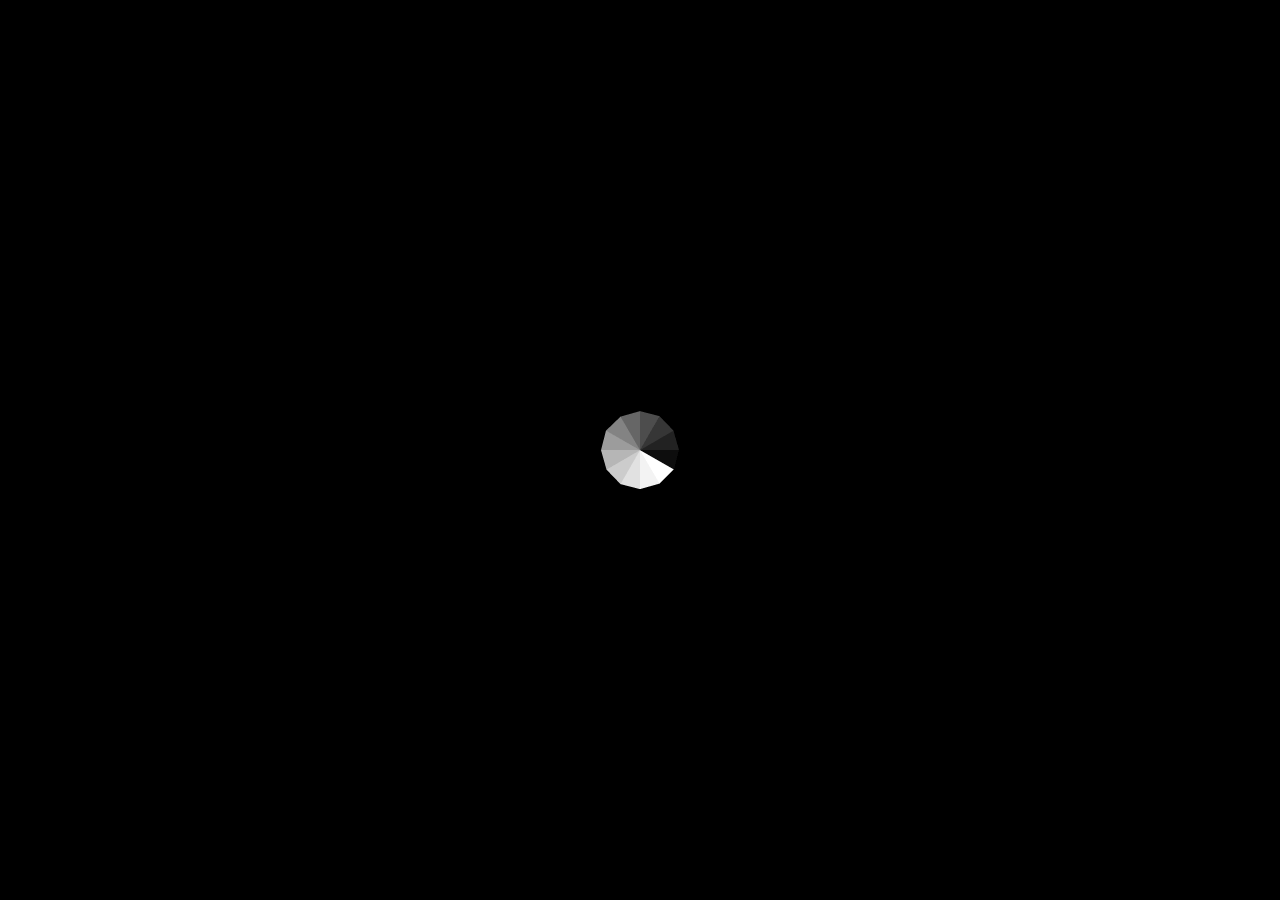
<file: site/index.html>
<!DOCTYPE HTML>
<html lang="en">
<head>
<meta charset="UTF-8">
    <meta name="viewport" content="width=device-width, initial-scale=1">
<title>Bonsai Sushi Bar</title>
    <link href='http://fonts.googleapis.com/css?family=Shojumaru' rel='stylesheet' type='text/css'>
    <link href='http://fonts.googleapis.com/css?family=Acme' rel='stylesheet' type='text/css'>
    <link href='http://fonts.googleapis.com/css?family=Devonshire' rel='stylesheet' type='text/css'>
    <link href='http://fonts.googleapis.com/css?family=Anton' rel='stylesheet' type='text/css'>
     <link rel="stylesheet" type="text/css" media="screen" href="css/tabs.css">
     
    <link href="css/style.css" rel="stylesheet">
        <link rel="icon" href="images/favicon.ico" type="image/x-icon">
	<link rel="shortcut icon" href="images/favicon.ico" type="image/x-icon">
    <script src="https://code.jquery.com/jquery-3.7.1.min.js"></script>
    <script src="js/jquery.backgroundpos.js"></script>
    <script src="js/jquery.easing.js"></script>
    <script src="js/jquery.mousewheel.js"></script>
    <script src="js/hoverSprite.js"></script>
    <script src="js/googleMap.js"></script>
    <script src="js/superfish.js"></script>
    <script src="js/switcher.js"></script>
    <script src="js/forms.js"></script>
    <script src="js/MathUtils.js"></script>
    <script src="js/scripts.js"></script>
    <script type="text/javascript" src="js/tabs.js"></script>
   
    <script type="text/javascript" src="js/jcarousellite_1.0.1.js"></script>

  
   <!--[if lt IE 8]>
        <div style=' clear: both; text-align:center; position: relative;'>
            <a href="http://windows.microsoft.com/en-US/internet-explorer/products/ie/home?ocid=ie6_countdown_bannercode">
             <img src="http://storage.ie6countdown.com/assets/100/images/banners/warning_bar_0000_us.jpg" border="0" height="42" width="820" alt="You are using an outdated browser. For a faster, safer browsing experience, upgrade for free today." />
            </a>
        </div>
 	<![endif]-->

</head>
<body>
    <div id="glob">
  
    <div class="bg_left"></div>
    <div class="bg_right"></div>
        <div class="spinner"></div>
        <div class="bg_pic"></div>
        <!-- MENU -->
                
                <nav class="menu">
               <p class="menu_drag">menu</p>
                    <ul id="menu">
                   
                        <li class="nodisp"><a href="#!/page_splash"><b></b></a></li>
                        <li><a href="#!/page_home"><b>main</b><span>main</span></a></li>
                        <li class="with_ul"><a href="#!/page_about"><b>about us</b><span>about us</span></a>
                            <ul class="submenu_1">
                                <li><a href="#!/page_more">OVERVIEW</a></li>                                
                                <li><a href="#!/page_more">team</a></li>               				    
                                <li><a href="#!/page_more">HISTORY</a></li>               				    
                                <li class="no_bg"><a href="#!/page_more">EVENTS</a></li>
               				</ul>
                        </li>
                        <li><a href="#!/page_menu"><b>Menu</b><span>Menu</span></a></li>
                        <li><a href="#!/page_delivery"><b>delivery</b><span>delivery</span></a></li>
                        <li class="no_bg"><a href="#!/page_contacts"><b>contacts</b><span>contacts</span></a></li>
                	
                    </ul>
           	    </nav>
                <!-- END MENU --> 
          
        <!-- CONTENT -->
        <section id="content">
            <!-- HEADER -->
            <header>
               
                <h1><a href="#!/page_splash" class="logo">Bonsai sushi bar</a></h1>
                
            </header>
            <!-- END HEADER -->
            <ul>          
                <li id="page_splash" class="no_bg">
                    <div class="container">
           
                           <div class="in_block alc"> 
                           
                           <div class="enter_p"><div class="enter_shad">
                           <a href="#!/page_home" class="enter">
                           <img alt="" src="images/enter_e.png">
                           <h2>enter site</h2>
                           </a>
                           </div></div>
                          
                           </div>
                           
                       
                    </div>
                </li>
                <li id="page_home">
                    <div class="container">
           <button class="prev"></button>
          <button class="next"></button>
                        <div class="page_plane">
                        

          <div class="page_inc"> 
            <div class="carousel">
              <ul>
                <li>
                <div class="w3">
                <a href="#"><img src="images/p2_pic1.jpg" alt=""></a>
               <h3>laserven</h3>
                <p class="p2">aplicabo nerafaesyus svitae ertyasnemo lasec vaserat niptai ades goe badrays.</p>
                <div class="alc"><a href="#" class="a1">$9.99</a></div>
                </div>
                </li>
                
                <li>
                <div class="w3">
                <a href="#"><img src="images/p2_pic2.jpg" alt=""></a>
               <h3>nertya  kertyade</h3>
                <p class="p2">aplicabo nerafaesyus svitae ertyasnemo lasec vaserat niptai ades goe badrays.</p>
                <div class="alc"><a href="#" class="a1">$9.99</a></div>
                </div>
                </li>
                
                <li>
                <div class="w3">
                <a href="#"><img src="images/p2_pic3.jpg" alt=""></a>
               <h3>selertays</h3>
                <p class="p2">aplicabo nerafaesyus svitae ertyasnemo lasec vaserat niptai ades goe badrays.</p>
                <div class="alc"><a href="#" class="a1">$9.99</a></div>
                </div>
                </li>
                
                <li>
                <div class="w3">
                <a href="#"><img src="images/p2_pic1.jpg" alt=""></a>
               <h3>laserven</h3>
                <p class="p2">aplicabo nerafaesyus svitae ertyasnemo lasec vaserat niptai ades goe badrays.</p>
                <div class="alc"><a href="#" class="a1">$9.99</a></div>
                </div>
                </li>
                
                <li>
                <div class="w3">
                <a href="#"><img src="images/p2_pic2.jpg" alt=""></a>
               <h3>nertya  kertyade</h3>
                <p class="p2">aplicabo nerafaesyus svitae ertyasnemo lasec vaserat niptai ades goe badrays.</p>
                <div class="alc"><a href="#" class="a1">$9.99</a></div>
                </div>
                </li>
                
                <li>
                <div class="w3">
                <a href="#"><img src="images/p2_pic3.jpg" alt=""></a>
               <h3>selertays</h3>
                <p class="p2">aplicabo nerafaesyus svitae ertyasnemo lasec vaserat niptai ades goe badrays.</p>
                <div class="alc"><a href="#" class="a1">$9.99</a></div>
                </div>
                </li>

              </ul>
              
            </div> 
                     </div>    
                        
                        </div>
                    </div>
                </li>
                <li id="page_about">
                    <div class="container">
                    <div class="page_plane">
                        

          <div class="page_inc"> 
         <div class="wrapper"> 
         <div class="col1 fleft bord1">
<div class="mar2">          
<h4 class="pad3">About Our Restaurant</h4>
          <img alt="" class="img-indent" src="images/p3_pic1.png">
          <div class="extra-wrap">
          <p class="p3 pad2">Nemo enim ipsam voluptatem quia voluptas sit aspernatur aut odit aut </p>
          <p class="pad2">fugit, sed quia consequuntur magni dolores eos qui ratione voluptatem sequi nesciunt. Neque porro quisquam est, qui dolorem ipsum quia dolor sit amet, consectetur, adipisci velit, sed quia non numquam eius modi tempora incidunt ut labore et dolore magnam aliquam quaerat voluptatem. Ut enim ad minima veniam, quis nostrum exercitationem ullam corporis suscipit laboriosam, nisi ut aliquid ex ea commodi consequatur. </p>
          <a  href="#" class="p3">Our chef, Dave Ramsey</a>
          </div>
          </div>
          </div>
          
          <div class="col2 fleft">
<div class="mar2">          
<h4 class="pad3">testimonials</h4>
          <div class="plane1">
           <div class="bl1">
           <img alt="" class="img-indent1" src="images/p3_pic2.png">
          <div class="extra-wrap">
          <p>voluptatem sequi nesciunt. Neque porro quisquam est, qui dolorem ipsum quia dolor sit amet, consectetur, adipisci velit, sed quia non numquam eius modi tempora. incidunt ut labore et dolore. magnam aliquam quaerat</p></div>
          </div>
          </div>
          <span class="plane1_con"></span>
          <div class="alr pad1">
          <a  href="#" class="p3">Bradley Grosh</a>
          <a href="#" class="a2">www.demolink.org</a>
          </div>
          </div>
          </div>
          </div>
             
                     </div>    
                        
                        </div>
                    </div>
                </li>
                <li id="page_menu">
                    <div class="container">
                    <div class="page_plane">
                    <div class="page_inc1"> 
                    
                    <div class="tabs">
 	        <ul class="nav">
	              <li class="selected"><a href="#tab-1">Seafood Festival</a></li>
	              <li><a href="#tab-2">Brunch</a></li>
                  <li><a href="#tab-3">Appetizers</a></li>
<li><a href="#tab-4">Garden Fresh Salads</a></li>
<li><a href="#tab-5">Lunch Combos</a></li>
<li><a href="#tab-6">Premium Seafood</a></li>
<li><a href="#tab-7">Steaks & Chicken</a></li>
<li><a href="#tab-8">Pasta Classics</a></li>
<li><a href="#tab-9">Ribs & Platters</a></li>
<li><a href="#tab-10">Signature Sides</a></li>
	         </ul>
 <div class="tabs_cont">

<div id="tab-1"  class="tab-content">
<h4 class="mar4">Seafood Festival</h4>

<div class="b1 extra-wrap ">
<img alt="" src="images/p4_pic1.jpg" class="img-indent mar6">
<div class="extra-wrap w5 img-indent">
<p class="p3 pad3 mar3">Donec eget tellus non erat</p>
<p class="">fugit, sed quia consequuntur magni dolores eos qui ratione voluptatem sequi nesciunt. Neque porro quisquam est, qui dolorem ipsum quia dolor sit amet.</p>
</div>
<div class="mar_tab extra-wrap rel"><a href="#" class="a1">$9.99</a></div></div>

<div class="extra-wrap">
<img alt="" src="images/p4_pic2.jpg" class="img-indent mar6">
<div class="extra-wrap w5 img-indent">
<p class="p3 pad3 mar3">Donec eget tellus non erat</p>
<p class="">fugit, sed quia consequuntur magni dolores eos qui ratione voluptatem sequi nesciunt. Neque porro quisquam est, qui dolorem ipsum quia dolor sit amet.</p>
</div>
<div class="mar_tab extra-wrap rel"><a href="#" class="a1">$9.99</a>
</div>
</div>
</div> 
 
<div id="tab-2"  class="tab-content">
<h4 class="mar4">brunch</h4>

<div class="b1 extra-wrap ">
<img alt="" src="images/p4_pic2.jpg" class="img-indent mar6">
<div class="extra-wrap w5 img-indent">
<p class="p3 pad3 mar3">Donec eget tellus non erat</p>
<p class="">fugit, sed quia consequuntur magni dolores eos qui ratione voluptatem sequi nesciunt. Neque porro quisquam est, qui dolorem ipsum quia dolor sit amet.</p>
</div>
<div class="mar_tab extra-wrap rel"><a href="#" class="a1">$9.99</a></div></div>

<div class="extra-wrap">
<img alt="" src="images/p4_pic1.jpg" class="img-indent mar6">
<div class="extra-wrap w5 img-indent">
<p class="p3 pad3 mar3">Donec eget tellus non erat</p>
<p class="">fugit, sed quia consequuntur magni dolores eos qui ratione voluptatem sequi nesciunt. Neque porro quisquam est, qui dolorem ipsum quia dolor sit amet.</p>
</div>
<div class="mar_tab extra-wrap rel"><a href="#" class="a1">$9.99</a>
</div>
</div>
</div>

<div id="tab-3"  class="tab-content">
<h4 class="mar4">Appetizers</h4>

<div class="b1 extra-wrap ">
<img alt="" src="images/p4_pic1.jpg" class="img-indent mar6">
<div class="extra-wrap w5 img-indent">
<p class="p3 pad3 mar3">Donec eget tellus non erat</p>
<p class="">fugit, sed quia consequuntur magni dolores eos qui ratione voluptatem sequi nesciunt. Neque porro quisquam est, qui dolorem ipsum quia dolor sit amet.</p>
</div>
<div class="mar_tab extra-wrap rel"><a href="#" class="a1">$9.99</a></div></div>

<div class="extra-wrap">
<img alt="" src="images/p4_pic2.jpg" class="img-indent mar6">
<div class="extra-wrap w5 img-indent">
<p class="p3 pad3 mar3">Donec eget tellus non erat</p>
<p class="">fugit, sed quia consequuntur magni dolores eos qui ratione voluptatem sequi nesciunt. Neque porro quisquam est, qui dolorem ipsum quia dolor sit amet.</p>
</div>
<div class="mar_tab extra-wrap rel"><a href="#" class="a1">$9.99</a>
</div>
</div>
</div>

<div id="tab-4"  class="tab-content">
<h4 class="mar4">Garden Fresh Salads</h4>

<div class="b1 extra-wrap ">
<img alt="" src="images/p4_pic2.jpg" class="img-indent mar6">
<div class="extra-wrap w5 img-indent">
<p class="p3 pad3 mar3">Donec eget tellus non erat</p>
<p class="">fugit, sed quia consequuntur magni dolores eos qui ratione voluptatem sequi nesciunt. Neque porro quisquam est, qui dolorem ipsum quia dolor sit amet.</p>
</div>
<div class="mar_tab extra-wrap rel"><a href="#" class="a1">$9.99</a></div></div>

<div class="extra-wrap">
<img alt="" src="images/p4_pic1.jpg" class="img-indent mar6">
<div class="extra-wrap w5 img-indent">
<p class="p3 pad3 mar3">Donec eget tellus non erat</p>
<p class="">fugit, sed quia consequuntur magni dolores eos qui ratione voluptatem sequi nesciunt. Neque porro quisquam est, qui dolorem ipsum quia dolor sit amet.</p>
</div>
<div class="mar_tab extra-wrap rel"><a href="#" class="a1">$9.99</a>
</div>
</div>
</div>

<div id="tab-5"  class="tab-content">
<h4 class="mar4">Lunch Combos</h4>

<div class="b1 extra-wrap ">
<img alt="" src="images/p4_pic1.jpg" class="img-indent mar6">
<div class="extra-wrap w5 img-indent">
<p class="p3 pad3 mar3">Donec eget tellus non erat</p>
<p class="">fugit, sed quia consequuntur magni dolores eos qui ratione voluptatem sequi nesciunt. Neque porro quisquam est, qui dolorem ipsum quia dolor sit amet.</p>
</div>
<div class="mar_tab extra-wrap rel"><a href="#" class="a1">$9.99</a></div></div>

<div class="extra-wrap">
<img alt="" src="images/p4_pic2.jpg" class="img-indent mar6">
<div class="extra-wrap w5 img-indent">
<p class="p3 pad3 mar3">Donec eget tellus non erat</p>
<p class="">fugit, sed quia consequuntur magni dolores eos qui ratione voluptatem sequi nesciunt. Neque porro quisquam est, qui dolorem ipsum quia dolor sit amet.</p>
</div>
<div class="mar_tab extra-wrap rel"><a href="#" class="a1">$9.99</a>
</div>
</div>
</div>

<div id="tab-6"  class="tab-content">
<h4 class="mar4">Premium Seafood</h4>

<div class="b1 extra-wrap ">
<img alt="" src="images/p4_pic2.jpg" class="img-indent mar6">
<div class="extra-wrap w5 img-indent">
<p class="p3 pad3 mar3">Donec eget tellus non erat</p>
<p class="">fugit, sed quia consequuntur magni dolores eos qui ratione voluptatem sequi nesciunt. Neque porro quisquam est, qui dolorem ipsum quia dolor sit amet.</p>
</div>
<div class="mar_tab extra-wrap rel"><a href="#" class="a1">$9.99</a></div></div>

<div class="extra-wrap">
<img alt="" src="images/p4_pic1.jpg" class="img-indent mar6">
<div class="extra-wrap w5 img-indent">
<p class="p3 pad3 mar3">Donec eget tellus non erat</p>
<p class="">fugit, sed quia consequuntur magni dolores eos qui ratione voluptatem sequi nesciunt. Neque porro quisquam est, qui dolorem ipsum quia dolor sit amet.</p>
</div>
<div class="mar_tab extra-wrap rel"><a href="#" class="a1">$9.99</a>
</div>
</div>
</div>
    
    <div id="tab-7"  class="tab-content">
<h4 class="mar4">Steaks & Chicken</h4>

<div class="b1 extra-wrap ">
<img alt="" src="images/p4_pic1.jpg" class="img-indent mar6">
<div class="extra-wrap w5 img-indent">
<p class="p3 pad3 mar3">Donec eget tellus non erat</p>
<p class="">fugit, sed quia consequuntur magni dolores eos qui ratione voluptatem sequi nesciunt. Neque porro quisquam est, qui dolorem ipsum quia dolor sit amet.</p>
</div>
<div class="mar_tab extra-wrap rel"><a href="#" class="a1">$9.99</a></div></div>

<div class="extra-wrap">
<img alt="" src="images/p4_pic2.jpg" class="img-indent mar6">
<div class="extra-wrap w5 img-indent">
<p class="p3 pad3 mar3">Donec eget tellus non erat</p>
<p class="">fugit, sed quia consequuntur magni dolores eos qui ratione voluptatem sequi nesciunt. Neque porro quisquam est, qui dolorem ipsum quia dolor sit amet.</p>
</div>
<div class="mar_tab extra-wrap rel"><a href="#" class="a1">$9.99</a>
</div>
</div>
</div>

<div id="tab-8"  class="tab-content">
<h4 class="mar4">Pasta Classics</h4>

<div class="b1 extra-wrap ">
<img alt="" src="images/p4_pic1.jpg" class="img-indent mar6">
<div class="extra-wrap w5 img-indent">
<p class="p3 pad3 mar3">Donec eget tellus non erat</p>
<p class="">fugit, sed quia consequuntur magni dolores eos qui ratione voluptatem sequi nesciunt. Neque porro quisquam est, qui dolorem ipsum quia dolor sit amet.</p>
</div>
<div class="mar_tab extra-wrap rel"><a href="#" class="a1">$9.99</a></div></div>

<div class="extra-wrap">
<img alt="" src="images/p4_pic2.jpg" class="img-indent mar6">
<div class="extra-wrap w5 img-indent">
<p class="p3 pad3 mar3">Donec eget tellus non erat</p>
<p class="">fugit, sed quia consequuntur magni dolores eos qui ratione voluptatem sequi nesciunt. Neque porro quisquam est, qui dolorem ipsum quia dolor sit amet.</p>
</div>
<div class="mar_tab extra-wrap rel"><a href="#" class="a1">$9.99</a>
</div>
</div>
</div>

<div id="tab-9"  class="tab-content">
<h4 class="mar4">Ribs & Platters</h4>

<div class="b1 extra-wrap ">
<img alt="" src="images/p4_pic1.jpg" class="img-indent mar6">
<div class="extra-wrap w5 img-indent">
<p class="p3 pad3 mar3">Donec eget tellus non erat</p>
<p class="">fugit, sed quia consequuntur magni dolores eos qui ratione voluptatem sequi nesciunt. Neque porro quisquam est, qui dolorem ipsum quia dolor sit amet.</p>
</div>
<div class="mar_tab extra-wrap rel"><a href="#" class="a1">$9.99</a></div></div>

<div class="extra-wrap">
<img alt="" src="images/p4_pic2.jpg" class="img-indent mar6">
<div class="extra-wrap w5 img-indent">
<p class="p3 pad3 mar3">Donec eget tellus non erat</p>
<p class="">fugit, sed quia consequuntur magni dolores eos qui ratione voluptatem sequi nesciunt. Neque porro quisquam est, qui dolorem ipsum quia dolor sit amet.</p>
</div>
<div class="mar_tab extra-wrap rel"><a href="#" class="a1">$9.99</a>
</div>
</div>
</div>

<div id="tab-10"  class="tab-content">
<h4 class="mar4">Signature Sides</h4>

<div class="b1 extra-wrap ">
<img alt="" src="images/p4_pic1.jpg" class="img-indent mar6">
<div class="extra-wrap w5 img-indent">
<p class="p3 pad3 mar3">Donec eget tellus non erat</p>
<p class="">fugit, sed quia consequuntur magni dolores eos qui ratione voluptatem sequi nesciunt. Neque porro quisquam est, qui dolorem ipsum quia dolor sit amet.</p>
</div>
<div class="mar_tab extra-wrap rel"><a href="#" class="a1">$9.99</a></div></div>

<div class="extra-wrap">
<img alt="" src="images/p4_pic2.jpg" class="img-indent mar6">
<div class="extra-wrap w5 img-indent">
<p class="p3 pad3 mar3">Donec eget tellus non erat</p>
<p class="">fugit, sed quia consequuntur magni dolores eos qui ratione voluptatem sequi nesciunt. Neque porro quisquam est, qui dolorem ipsum quia dolor sit amet.</p>
</div>
<div class="mar_tab extra-wrap rel"><a href="#" class="a1">$9.99</a>
</div>
</div>
</div>            
                
                
	        </div>
         </div>
             
                     </div>    
                        
                        </div>
                    </div>
                </li>
                <li id="page_delivery">
                <div class="container"><div class="page_plane">
                 <div class="page_inc1"> 
                    <div class="ind">
                     <div class="col6">
                    <h4 class="pad3">delivery</h4>
                   <img alt="" class="img-indent" src="images/p5_pic1.png">
                   <div class="extra-wrap"> <p class="extra-wrap">fugit, sed quia consequuntur magni dolores eos qui ratione voluptatem sequi nesciunt. Neque porro quisquam est, qui dolorem ipsum quia dolor sit amet, consectetur, adipisci velit, sed quia non numquam eius modi tempora incidunt ut labore et dolore magnam.<br><br>quis nostrum exercitationem ullam corporis suscipit laboriosam, nisi ut aliquid ex ea commodi consequatur. Quis autem vel eum iure reprehenderit qui in ea  call<span class="p3"> +1 800 559 6580</span>  voluptate velit esse quam nihil molestiae consequatur, vel illum qui dolorem eum fugiat quo voluptas nulla pariatur. Nulla facilisi. Aenean nec erosstiulum ante ipsum primis in faucibus orci luctus et ultrices posuere.</p>
<a href="#!/page_more" class="a3">click here</a>
</div>
</div>
                    <div class="cont_plane2">
                    <div class="ind3">
                   <h4 class="pad3">Our Hours:</h4>
                   <p class="p5">Lunch</p>
<p class="p4">Tues - Sat 11:45 am - 2:30 pm</p>
<p class="p5">Brunch</p>
<p class="p4">Sunday 10:30 am - 2 pm</p>
<p class="p5">Cafe Dinner
<p class="p4">Sun - Fri 5:30 pm - 9:00 pm</p>
<p class="p5">Prix Fixe Dinner</p>
<p class="p4">Saturday 5:30 pm - 9:00 pm</p>
<p class="p5">Greens to Go</p>
<p class="p4">Mon - Thurs 8:30 am -  varies seasonally
Fri - Sat 8:30 am - varies seasonally</p> 
                   
                   </div>
                    </div>
                    </div>
                    </div>
                    </div></div>
                </li>
                <li id="page_contacts">
                <div class="container">
                    <div class="page_plane">
                        

          <div class="page_inc"> 
          
         <div class="col1 fleft bord1">
<div class="mar8">          
<h4 class="pad3">Primary Contacts</h4>
          <figure class="google_map"></figure>
          <div class="extra-wrap">
          
           <div class="address">          <p class="p3 w6">9863 - 9867 Mill Road, 
Cambridge, MG09 99HT.</p>
        								Freephone: <span class="fright">+1 800 559 6580</span><br>
        								Telephone: <span class="fright">+1 800 603 6035</span><br>
        								FAX: <span class="fright">+1 800 889 9898</span><br>
        								E-mail: <a href="mailto:" class="mailTo">mail@demolink.org</a> <br>
                                        Skype: <a href="#"  class="mailTo">@skypename</a> <br>
        							</div>

         
          </div>
          </div>
          </div>
          
          <div class="col2 fleft">
<div class="mar2">          
<h4 class="pad3">feedback</h4>
          <form id="form1">
                                          <div class="success"><p class="p6"> Contact form submitted! We will be in touch soon.</p>
                                          </div>
                                          <fieldset>
                                        		<label class="name">
                                        		  <input type="text" value="Your Name:">
                                        		  <span class="error">*This is not a valid name.</span> <span class="empty">*This field is required.</span> </label>
                                        		<label class="email">
                                        		  <input type="email" value="E-mail:">
                                        		  <span class="error">*This is not a valid email address.</span> <span class="empty">*This field is required.</span> </label><br>
                                        		<label class="Message:">
                                        		  <textarea>MESSAGE:</textarea>
                                        		  <span class="error">*The message is too short.</span> <span class="empty">*This field is required.</span> </label>
                                        	<br class="clear">
                                            
                                        	<div class="btns"><a href="#" class="a3" data-type="reset">reset</a><a href="#" class="a3" data-type="submit">submit</a></div>
                                          </fieldset>
                                        </form>
          
          
          </div>
          </div>
          <div class="clear"></div>
             
                     </div>    
                        
                        </div>
                    </div>
   
                    
                </li>
                <li id="page_privacy">
                    <div class="container">
                    <div class="page_plane">
                        

          <div class="page_inc"> 
         <div class="wrapper"> 
         
<div class="mar8">          
<h4 class="pad3">Privacy Policy</h4>
<p class="p3">Nemo enim ipsam voluptatem quia voluptas sit aspernatur aut odit aut fugit</p>

   <p class="">Quis autem vel eum iure reprehenderit qui in ea voluptate velit esse quam nihil molestiae consequatur, vel illum qui dolorem eum fugiat quo voluptas nulla pariatur. Nulla facilisi. Aenean nec erosstibulum ante ipsum primis in faucibus orci luctus et ultrices posuere cubilia pendisse sollicitudin velit sed leo. Ut pharetra augue nec augue. Nam elit magna, hendrerit sit amet, tincidunt ac, viverra sed, nulla. Donec porta diam eu massa. Quisque diam lorem, interdum vitae, dapibus ac, scelerisque vitae, pede. Donec eget tellus non erat lacinia fermentum. </p>
       
          
          <p class="p3">Fusce euismod consequat ante Lorem ipsum dolor sit amet, consectetuer</p>

   <p class="">adipiscing elit. Pellentesque sed dolor. Aliquam congue fermentum nisl. Mauris accumsan nulla vel diam. Sed in lacus ut enim adipiscing aliquet. Nulla venenatis. In pede mi, aliquet sit amet, euismod in, auctor ut, ligula. Aliquam dapibus tincidunt metus. Praesent justo dolor, lobortis quis, lobortis dignissim, pulvinar ac, lorem. Vestibulum sed ante. Donec sagittis euismod purus. Sed ut perspiciatis unde omnis iste natus error sit voluptatem accusantium doloremque laudantium, totam rem aperiam, eaque ipsa quae ab illo inventore veritatis et.</p>
      <p class=""> E-mail: <a href="mailto:" class="mailTo">mail@demolink.org</a></p>
          </div>
          
          
          
          </div>
             
                     </div>    
                        
                        </div>
                    </div>
                </li>
                <li id="page_more">
                    <div class="container">
                    <div class="page_plane">
                        

          <div class="page_inc"> 
         <div class="wrapper"> 
         
<div class="mar8">          
<h4 class="pad3">Lorem Ipsum</h4>
<p class="p3">Nemo enim ipsam voluptatem quia voluptas sit aspernatur aut odit aut fugit</p>

   <p class="">Quis autem vel eum iure reprehenderit qui in ea voluptate velit esse quam nihil molestiae consequatur, vel illum qui dolorem eum fugiat quo voluptas nulla pariatur. Nulla facilisi. Aenean nec erosstibulum ante ipsum primis in faucibus orci luctus et ultrices posuere cubilia pendisse sollicitudin velit sed leo. Ut pharetra augue nec augue. Nam elit magna, hendrerit sit amet, tincidunt ac, viverra sed, nulla. Donec porta diam eu massa. Quisque diam lorem, interdum vitae, dapibus ac, scelerisque vitae, pede. Donec eget tellus non erat lacinia fermentum. </p>
       
          
          <p class="p3">Fusce euismod consequat ante Lorem ipsum dolor sit amet, consectetuer</p>

   <p class="">adipiscing elit. Pellentesque sed dolor. Aliquam congue fermentum nisl. Mauris accumsan nulla vel diam. Sed in lacus ut enim adipiscing aliquet. Nulla venenatis. In pede mi, aliquet sit amet, euismod in, auctor ut, ligula. Aliquam dapibus tincidunt metus. Praesent justo dolor, lobortis quis, lobortis dignissim, pulvinar ac, lorem. Vestibulum sed ante. Donec sagittis euismod purus. Sed ut perspiciatis unde omnis iste natus error sit voluptatem accusantium doloremque laudantium, totam rem aperiam, eaque ipsa quae ab illo inventore veritatis et.</p>
     
          </div>
          
          
          
          </div>
             
                     </div>    
                        
                        </div>
                    </div>
                </li>
                
            </ul>
            <!-- FOOTER -->
            <footer>
             <p class="p1">BONSAI &copy; 2012 <a href="#!/page_privacy"> &bull; Privacy Policy &bull; </a></p>
                <ul>
                    <li><a href="#"><img src="images/soc_icon1.png" alt></a></li>
                    <li><a href="#"><img src="images/soc_icon2.png" alt></a></li>

                </ul>
                
                <!-- {%FOOTER_LINK} -->
                       
            </footer>
            <!-- END FOOTER -->
        </section>
        <!-- END CONTENT -->
    </div>
    <!-- coded by cactus-->
</body>
</html>
</file>
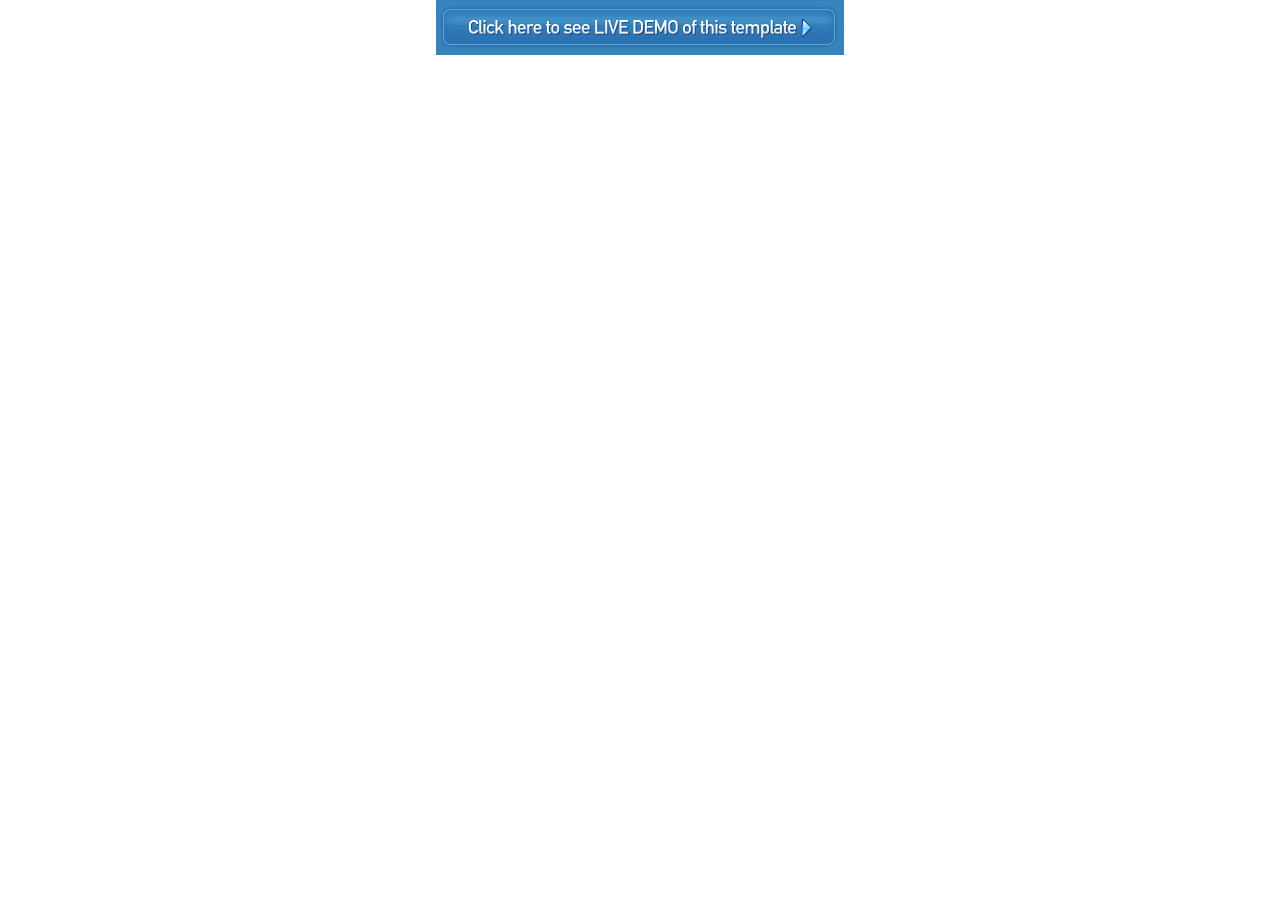
<file: screenshots/40511-wt.html>
<body style="margin:0;padding:0;"><table border=0  cellpadding="0" cellspacing="0" align="center">
<tr><td><a href="http://livedemo00.template-help.com/wt_40511/index.html" target="_blank"><img src="40511-banner.jpg" border=0></a></td></tr>
</table></body>
</file>
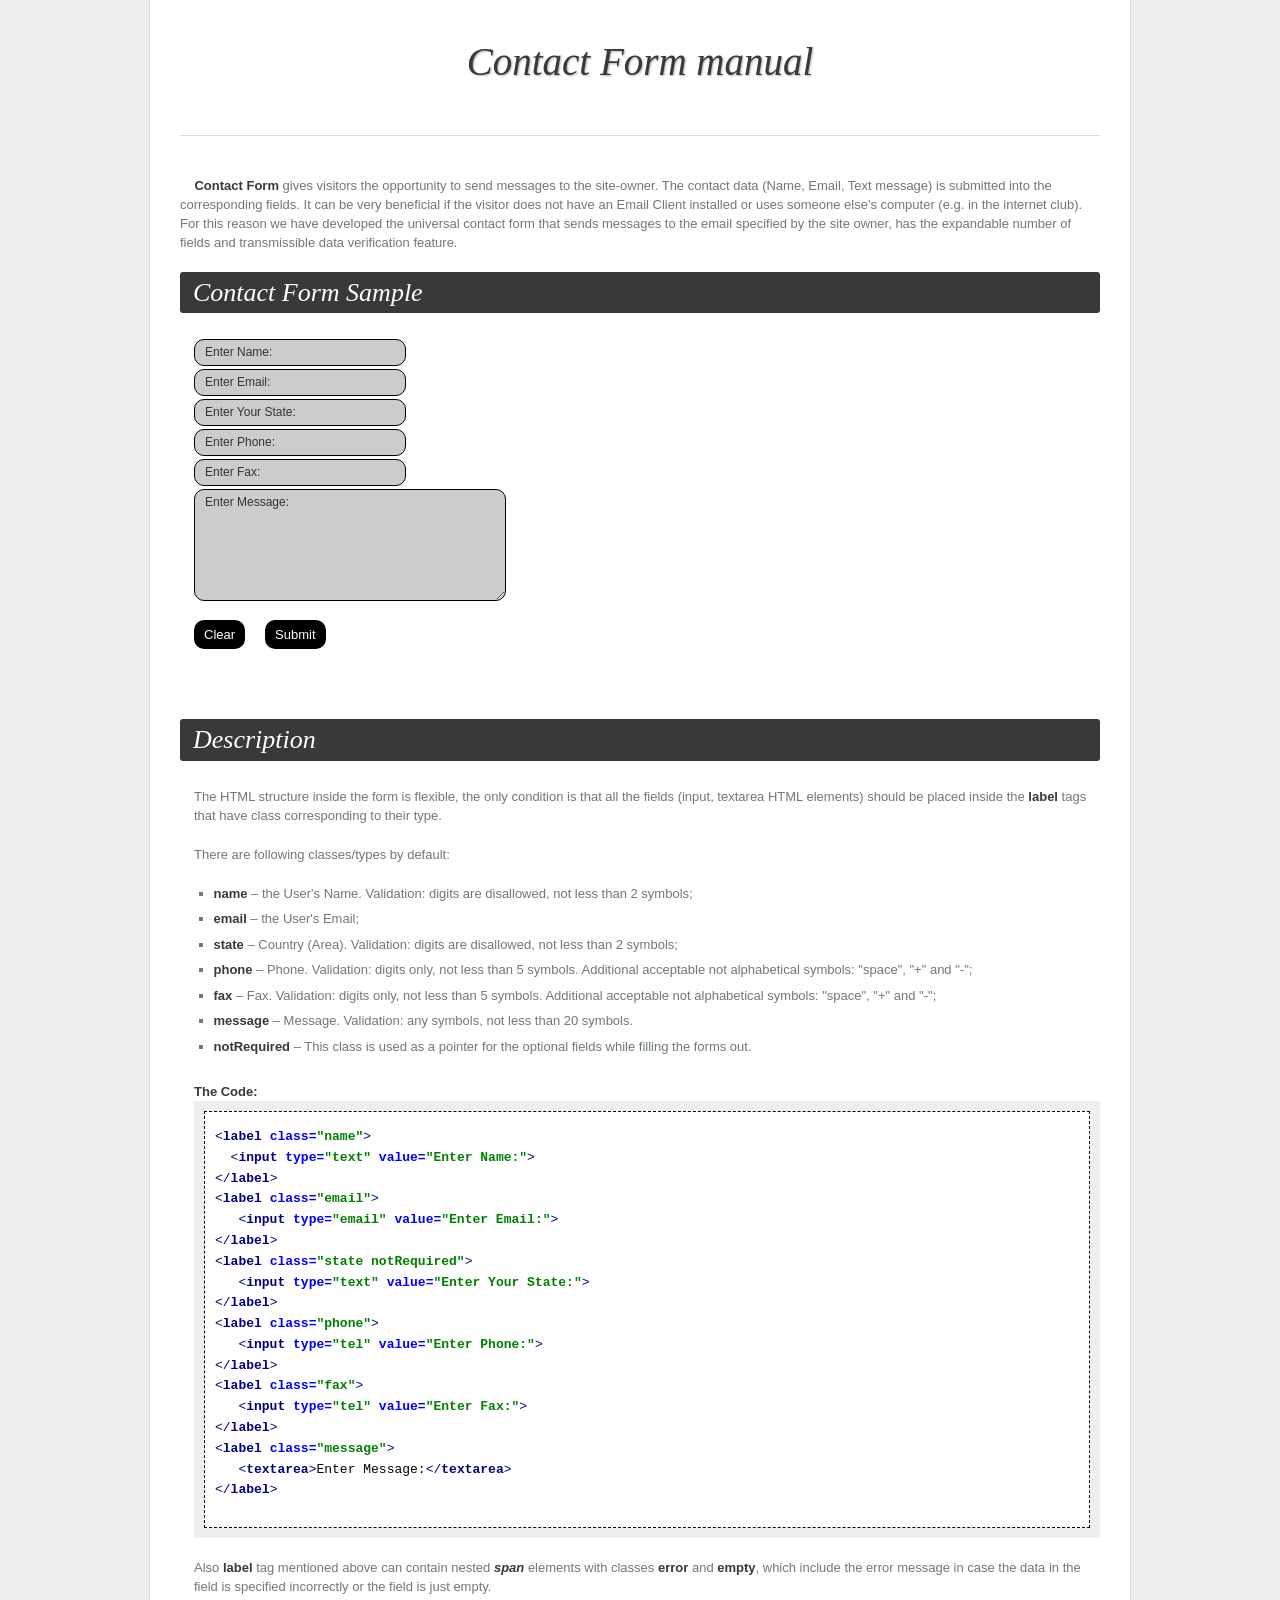
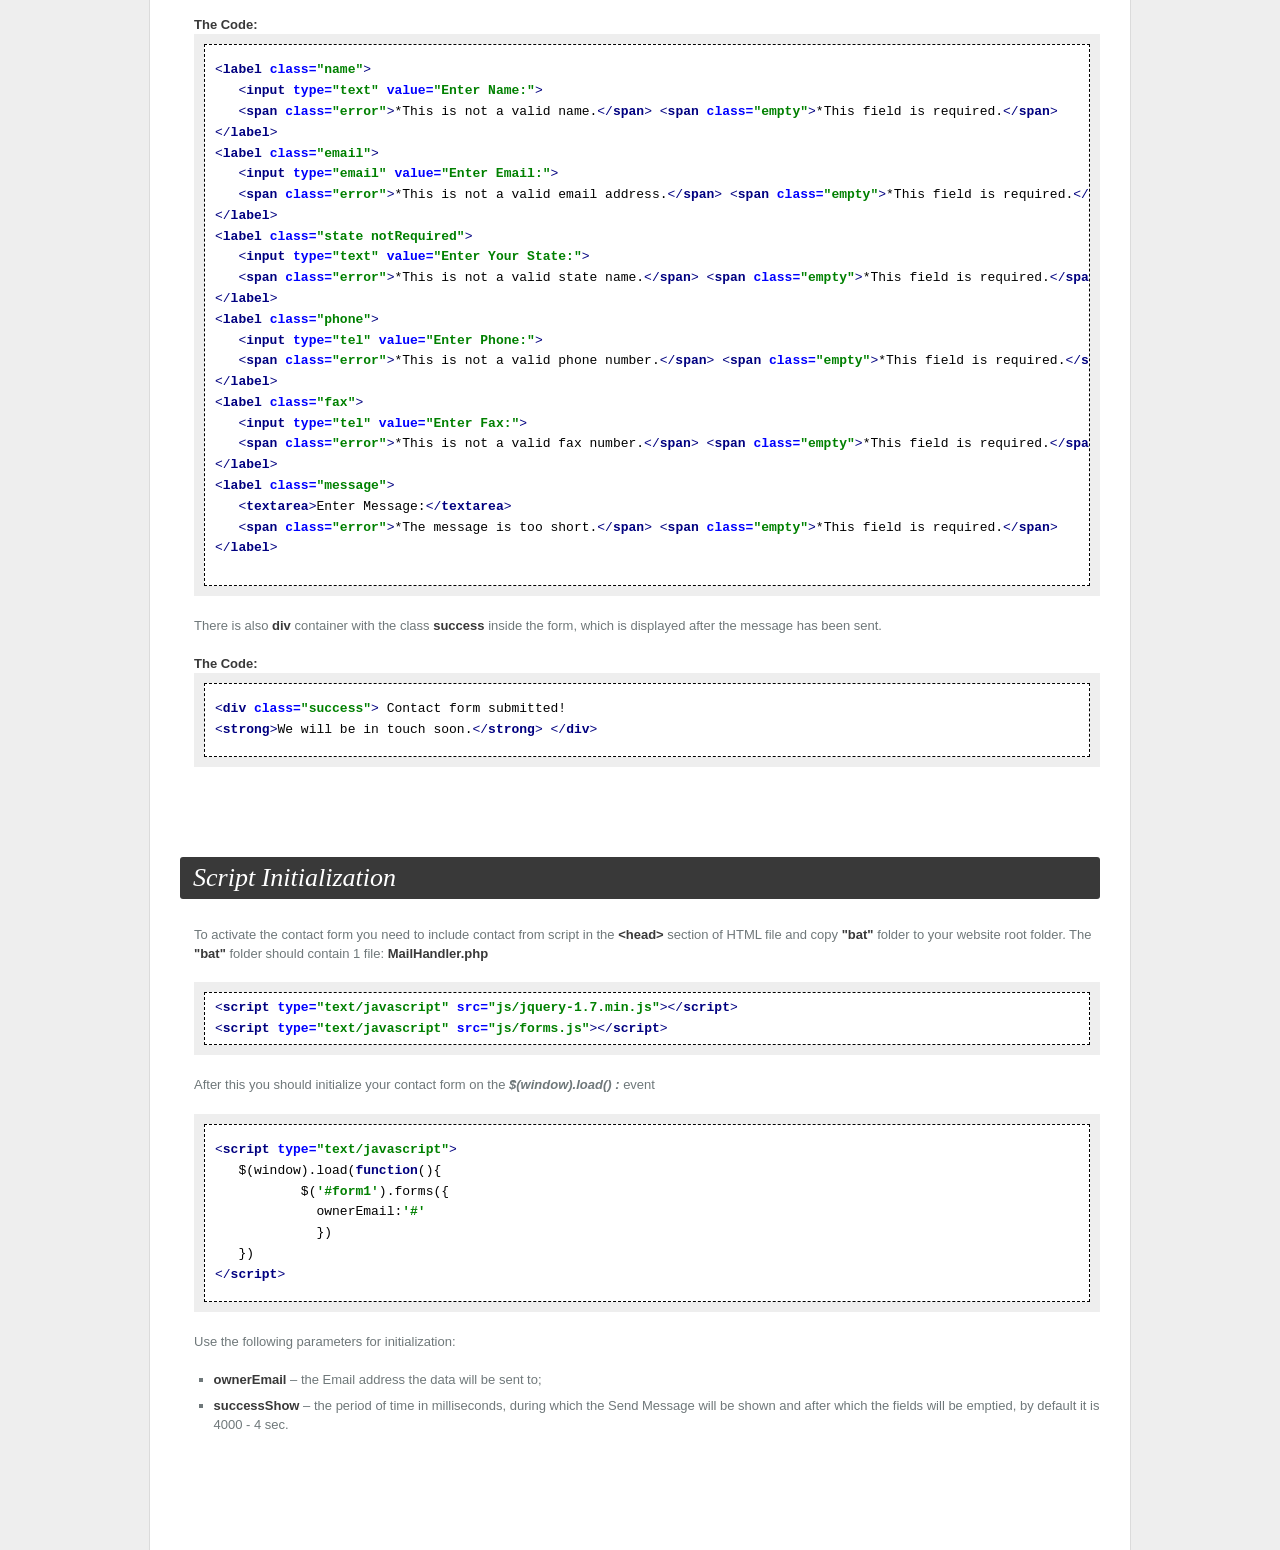
<file: documentation/ContactForm/ContactFormManual.html>
﻿<!DOCTYPE html>
<html lang="en">
<head>
  <title>Contact Form Manual</title>
  <meta charset="utf-8">
  <link rel="stylesheet" href="css/reset.css" type="text/css" media="all">
  <link rel="stylesheet" href="css/style.css" type="text/css" media="all">
  <link rel="stylesheet" href="css/fonts.css" type="text/css" media="all">
  <link rel="stylesheet" href="css/idea.css" type="text/css" media="all">
  <script type="text/javascript" src="js/jquery-1.7.min.js" ></script>
  <script type="text/javascript" src="js/forms.js"></script>
  <script src="js/highlight.js"></script>
  <script src="js/html5.js"></script>
  <script src="js/html-xml.js"></script>
  <script src="js/css.js"></script>
  <script src="js/javascript.js"></script>
  
  <script>
    hljs.tabReplace = '    ';
    hljs.initHighlightingOnLoad();
  </script>
  <![endif]-->
  <!--[if lt IE 9]>
  	<script type="text/javascript" src="js/html5.js"></script>
  <![endif]-->
</head>

<body>
  <div id="main">
  	<div class="inside">
    	<!-- header -->
      <header id="header">
        <div class="inside">
          <h1>Contact Form manual</h1>
        </div>
      </header>
      <section id="content">
        <article>
			&nbsp; &nbsp; <strong>Contact Form</strong> gives visitors the opportunity to send messages to the site-owner. The contact data (Name, Email, Text message) is submitted into the corresponding fields. It can be very beneficial if the visitor does not have an Email Client installed or uses someone else's computer (e.g. in the internet club). For this reason we have developed the universal contact form that sends messages to the email specified by the site owner, has the expandable number of fields and transmissible data verification feature. 			
			<!-- Getting started begin -->
        <article class="pad">
          <h2>Contact Form Sample</h2>
          <div class="inner">
		  	<div class="list-pad">
				<form id="form1">
				  <div class="success"> Contact form submitted!<br>
					<strong>We will be in touch soon.</strong> </div>
				  <fieldset>
					<label class="name">
					  <input type="text" value="Enter Name:">
					  <span class="error">*This is not a valid name.</span> <span class="empty">*This field is required.</span> </label><br>
					<label class="email">
					  <input type="email" value="Enter Email:">
					  <span class="error">*This is not a valid email address.</span> <span class="empty">*This field is required.</span> </label><br>
					<label class="state notRequired">
					  <input type="text" value="Enter Your State:">
					  <span class="error">*This is not a valid state name.</span> <span class="empty">*This field is required.</span> </label><br>
					<label class="phone">
					  <input type="tel" value="Enter Phone:">
					  <span class="error">*This is not a valid phone number.</span> <span class="empty">*This field is required.</span> </label><br>
					<label class="fax">
					  <input type="tel" value="Enter Fax:">
					  <span class="error">*This is not a valid fax number.</span> <span class="empty">*This field is required.</span> </label><br>
					<label class="message">
					  <textarea>Enter Message:</textarea>
					  <span class="error">*The message is too short.</span> <span class="empty">*This field is required.</span> </label><br>
					<br class="clear">
					<div class="btns"><a href="#" class="button" data-type="reset">Clear</a><a href="#" class="button" data-type="submit">Submit</a></div>
				  </fieldset>
				</form>
			</div>	
          </div>
        </article>
        <!-- Getting started end -->
          <h2 class="pad">Description</h2>
          <div class="inner">
           The HTML structure inside the form is flexible, the only condition is that all the fields (input, textarea HTML elements) should be placed inside the <strong>label</strong> tags that have class corresponding to their type.<br>
			<p class="pad">There are following classes/types by default:</p>
			<div class="list-pad pad">
				<ul>
					<li><strong>name</strong> &ndash; the User's Name. Validation: digits are disallowed, not less than 2 symbols;</li>
					<li><strong>email</strong> &ndash; the User's Email;</li> 
					<li><strong>state</strong> &ndash; Country (Area). Validation: digits are disallowed, not less than 2 symbols;</li>
					<li><strong>phone</strong> &ndash; Phone. Validation: digits only, not less than 5 symbols. Additional acceptable not alphabetical symbols: "space", "+" and "-";</li>
					<li><strong>fax</strong> &ndash; Fax. Validation: digits only, not less than 5 symbols. Additional acceptable not alphabetical symbols: "space", "+" and "-";</li>
					<li><strong>message</strong> &ndash; Message. Validation: any symbols, not less than 20 symbols.</li>
					<li><strong>notRequired</strong> &ndash; This class is used as a pointer for the  optional fields while filling the forms out.</li>
				</ul>
				<strong>The Code:</strong>
				<div class="code">
					<pre><code>
&lt;label class="name"&gt;<br>
&nbsp; &lt;input type="text" value="Enter Name:"&gt;<br>
&lt;/label&gt;<br>
&lt;label class="email"&gt;<br>
&nbsp;  &lt;input type="email" value="Enter Email:"&gt;<br>
&lt;/label&gt;<br>
&lt;label class="state notRequired"&gt;<br>
&nbsp;  &lt;input type="text" value="Enter Your State:"&gt;<br>
&lt;/label&gt;<br>
&lt;label class="phone"&gt;<br>
&nbsp;  &lt;input type="tel" value="Enter Phone:"&gt;<br>
&lt;/label&gt;<br>
&lt;label class="fax"&gt;<br>
&nbsp;  &lt;input type="tel" value="Enter Fax:"&gt;<br>
&lt;/label&gt;<br>
&lt;label class="message"&gt;<br>
&nbsp;  &lt;textarea&gt;Enter Message:&lt;/textarea&gt;<br>
&lt;/label&gt;<br>
					</code></pre>
				</div>
			</div>
			<p class="pad">Also <strong>label</strong> tag mentioned above can contain nested <em><strong>span</strong></em> elements with classes <strong>error</strong> and <strong>empty</strong>, 
			which include the error message in case the data in the field is specified incorrectly or the field is just empty.</p>
			<div class="list-pad">
				<strong>The Code:</strong>
				<div class="code">
					<pre><code>
&lt;label class="name"&gt;<br>
&nbsp;  &lt;input type="text" value="Enter Name:"&gt;<br>
&nbsp;  &lt;span class="error"&gt;*This is not a valid name.&lt;/span&gt; &lt;span class="empty"&gt;*This field is required.&lt;/span&gt;<br>
&lt;/label&gt;<br>
&lt;label class="email"&gt;<br>
&nbsp;  &lt;input type="email" value="Enter Email:"&gt;<br>
&nbsp;  &lt;span class="error"&gt;*This is not a valid email address.&lt;/span&gt; &lt;span class="empty"&gt;*This field is required.&lt;/span&gt;<br>
&lt;/label&gt;<br>
&lt;label class="state notRequired"&gt;<br>
&nbsp;  &lt;input type="text" value="Enter Your State:"&gt;<br>
&nbsp;  &lt;span class="error"&gt;*This is not a valid state name.&lt;/span&gt; &lt;span class="empty"&gt;*This field is required.&lt;/span&gt;<br>
&lt;/label&gt;<br>
&lt;label class="phone"&gt;<br>
&nbsp;  &lt;input type="tel" value="Enter Phone:"&gt;<br>
&nbsp;  &lt;span class="error"&gt;*This is not a valid phone number.&lt;/span&gt; &lt;span class="empty"&gt;*This field is required.&lt;/span&gt;<br>
&lt;/label&gt;<br>
&lt;label class="fax"&gt;<br>
&nbsp;  &lt;input type="tel" value="Enter Fax:"&gt;<br>
&nbsp;  &lt;span class="error"&gt;*This is not a valid fax number.&lt;/span&gt; &lt;span class="empty"&gt;*This field is required.&lt;/span&gt;<br>
&lt;/label&gt;<br>
&lt;label class="message"&gt;<br>
&nbsp;  &lt;textarea&gt;Enter Message:&lt;/textarea&gt;<br>
&nbsp;  &lt;span class="error">*The message is too short.&lt;/span&gt; &lt;span class="empty"&gt;*This field is required.&lt;/span&gt;<br>
&lt;/label&gt;<br>
					</code></pre>
				</div>
			</div>
			<p class="pad">There is also <strong>div</strong> container with the class <strong>success</strong> inside the form, which is displayed after the message has been sent.</p>
			<div class="list-pad">
				<strong>The Code:</strong>
					<div class="code">
						<pre><code>
&lt;div class="success"&gt; Contact form submitted!<br>
&lt;strong&gt;We will be in touch soon.&lt;/strong&gt; &lt;/div&gt;
						</code></pre>
					</div>
			  </div>
			</div>
		<h2 class="pad1">Script Initialization</h2>
			<div class="inner">
			  <p class="pad">To activate the contact form you need to include contact from script in the <strong>&lt;head&gt;</strong> section of HTML file and copy <strong>"bat"</strong> folder to your website root folder. The <strong>"bat"</strong> folder should contain 1 file: <strong>MailHandler.php</strong></p>
			  <div class="code">
			 	<pre><code>&lt;script type="text/javascript" src="js/jquery-1.7.min.js"&gt;&lt;/script&gt;<br>
&lt;script type="text/javascript" src="js/forms.js"&gt;&lt;/script&gt;</code></pre>
				</div>
				<p class="pad">After this you should initialize your contact form on the <i><b>$(window).load() :</b></i> event</p>
				<div class="code">
					<pre><code>
&lt;script type="text/javascript"&gt;<br>
&nbsp;  $(window).load(function(){<br>
&nbsp;	&nbsp;  $('#form1').forms({<br>
&nbsp;	&nbsp;  &nbsp; ownerEmail:'#'<br>
&nbsp;	&nbsp;    })<br>
&nbsp;  })<br>
&lt;/script&gt;
					</code></pre>
				</div>
				<p class="pad">Use the following parameters for initialization:</p>
				<div class="list-pad">
					<ul>
						<li><strong>ownerEmail</strong> &ndash; the Email address the data will be sent to;
						<li><strong>successShow</strong> &ndash; the period of time in milliseconds, during which the Send Message will be shown and after which the fields will be emptied, by default it is 4000 - 4 sec.</li>
					</ul>
				</div>								
			</div>
        </article>
      </section>
    </div>
  </div>
<script>
$(window).load(function(){
	$('#form1').forms({
		ownerEmail:'#'
	})
})
</script>
</body>
</html>
</file>
<file: site/css/tabs.css>
.tabs {
	margin:10px 30px 10px 10px;
    position:relative;
	display:block;
}

.tabs ul.nav {
	list-style-image:none;
	margin:0px 0 0px 0px;
	display:block;
	overflow:hidden;
	float:left;
	
	border-radius:20px 20px 20px 20px;
	-moz-border-radius:20px 20px 20px 20px;
	-webkit-border-radius:20px 20px 20px 20px;

	width:233px;
	height:388px;
	z-index:100;
	
background:url(../images/cont_plane2.png) no-repeat 0 0;
}
.tabs ul.nav li {
    background: url("../images/menu_bottom_line.png") repeat-x  0 top;
	width:200px;
	text-align:center;
	margin-left:12px;

}

.tabs ul.nav li:first-child{margin-top:10px;
background:none}
.tabs ul.nav li a {
	position: relative;
display: inline-block;
font-family: 'Acme', sans-serif;
font-size:14px;
line-height:26px;
margin:5px 0;
color: #fff;
text-transform: uppercase;
overflow: hidden;
display:inline-block;

}
.tabs ul.nav li.selected {

}
.tabs ul.nav li.selected a {
	background:#000;
	width:100%;

}
.tabs ul.nav li:hover {

}
.tabs ul.nav li:hover a {
	background:#000;
	width:100%;
	

}
.b1{background:url(../images/p4_line1.png) no-repeat 0 bottom;
padding:10px 0}

.aligncenter {
	
}

.tabs_cont {
	display:inline-block;
width: 630px;
float:right;

z-index:20;
position:relative;z
}

.tab-content {
width: 630px
}
</file>
<file: site/css/style.css>
@import "reset.css";

@import "layout.css";
/* Getting the new tags to behave */
article,aside,audio,canvas,command,datalist,details,embed,figcaption,figure,footer,header,hgroup,keygen,meter,nav,output,progress,section,source,video {
display:block;
}
mark,rp,rt,ruby,summary,time {
display:inline;
}
/*global*/
html{
height: 100%;
}
body {
position:relative;
font:11px/17px 'Tahoma', sans-serif;
color:#606060;
min-width: 1100px;
min-height:880px;
text-transform: uppercase;
width:100%;
height:100%;
overflow:hidden;
z-index:1;
background: url(../images/bg_texture1.jpg) #000;
}
#glob {
position:absolute;
width:100%;
height:100%;
overflow:hidden;
z-index:2;

}

.bg_pic{background: url(../images/bg_pic.png) center 0 no-repeat;
position:absolute;
width:100%;
height:100%;
overflow:hidden;
z-index:2;
}
.bg_left{background:url(../images/bg_tree_left.png) no-repeat 0 0;
width:416px;
height:668px;
position:absolute;
left:0;
top:0;
z-index:5;
}
.bg_right{background:url(../images/bg_tree_right.png) no-repeat 0 0;
width:334px;
height:1000px;
position:absolute;
right:0;
top:0;
z-index:5;
}
.spinner {
position:fixed;
left:0px;
top:0px;
width:100%;
height:100%;
z-index:9999;
background:url( "../images/ajax-loader.gif") 50% 50% no-repeat #000;
}
.logo {
position:relative;
display:block;
text-indent: 100%;
white-space:nowrap;
margin-top:80px;
width: 208px;
height: 240px;
background: url(../images/logo.png)  0 0 no-repeat;
}
.enter{position:relative;
display:inline-block;
width:275px;

top:-50px;
}
.enter_p{position:absolute;left:38%}
.enter_shad{background: url(../images/enter_shad.png)  0 3px no-repeat; 
display:inline-block;
height:84px;
position:relative;
top:-100px;
}

header, footer{
position:relative;
width:100%;
z-index:100;
text-align: center;
}
/*header*/
header{

}
/*end header*/
/*footer*/
footer {
	position:absolute;
	margin-top:-30px;
	margin-bottom:20px;
	

}
footer ul{
margin: 0 0 7px 3px;
}
footer ul>li{
display: inline-block;
position: relative;
width: 21px;
height: 21px;
margin-right: -1px;
}
footer ul>li>a{
position: relative;
display: inline-block;
width: 100%;
height: 100%;
overflow: hidden;
}
footer ul>li>a>img{
position: relative;
}

footer p a{
color: #9b9b9b;
}

footer p a:hover{
color: #fff;
text-decoration:none;
}

/*end footer*/
/*menu*/
.menu {
	
	position:absolute;
	z-index:80;
	right:150px;
	top:-250px;
	text-align:center;
}
#menu {

	
	width:133px;
	padding-top:220px;
	padding-bottom: 250px;
	z-index:5;
    margin-top:0px;
	background:url(../images/menu_plane.png) no-repeat 0 -120px;
	text-align:center;
	}
.menu_drag{position:relative;
top:540px;
left:-5px;
font-family:'Anton', sans-serif;
font-size:14px;
line-height:36px;
color:#fff;
font-weight:400;


}



#menu li {
	position:relative;
	background: url(../images/menu_bottom_line.png) 0 bottom repeat-x;
	left:12px;
	width:100px;
}
#menu li.no_bg {
background: none;
}
#menu>li.nodisp {
display: none;
}
#menu>li>a>b{font-weight:400}
#menu>li>a,
#menu>li>a>strong,
#menu>li>a>span {
position: relative;
display: inline-block;
font-family: 'Acme', sans-serif;
font-size:14px;
line-height:36px;
color: #fff;
text-transform: uppercase;
overflow: hidden;
}
#menu>li>a>strong{
display: inline-block;

}
#menu>li>a>span{
position:absolute;
color: #1f1e1d;
top: 0px;
left: 0px;
position: absolute;
background: none;
height: 0px;
width: 100%;

}
.submenu_1 {
position:absolute;
z-index:9100;
width: 125px;
margin-left:120px;
left: -2px;
top: -15px;
display: none;
padding:15px 0;
background:#e61210;
	border-radius:16px 16px 16px 16px;
	-moz-border-radius:16px 16px 16px 16px;
	-webkit-border-radius:16px 16px 16px 16px;
}
.submenu_1 li:first-child {

}
.submenu_1 li {
position:relative;
display: block;
margin-bottom: 2px;
}
.submenu_1 a {
position:relative;
display: block;
font-family: 'Acme', sans-serif;
font-size:14px;
line-height:36px;
color: #fff;
text-transform: uppercase;

}
.submenu_1 li>a:hover,.submenu_1 li.sfHover>a{
color:#1f1e1d;
}
.submenu_2 {
position:relative;
z-index:9100;
width: 100%;
left: 0px;
top: 0px;
display: none;
}
/*end menu*/
/*pages*/
#content {
position:relative;
width:1100px;
height:825px;
margin: 0 auto;
z-index: 50;
}
#content>ul {
position: relative;
width:100%;
height: 496px;
}
#content>ul>li.no_bg{
background: none;
}
#content>ul>li:first-child {
top:400px;
overflow: visible;
}
#content>ul>li {
position:absolute;
width:100%;
height:100%;
overflow: hidden;
}
.readMore,.readMore2 {
color: #fdfbdd;
font-weight: bold;
margin-left: 0px;
}
.readMore2{
color: #ffc2ca;
}
.readMore:hover {
text-decoration: underline;  
}

.page_plane{background: url(../images/page_plane.png) center 0 no-repeat;
margin-top:30px;
margin-left:50px;

width:940px;
height:444px;
display:block;
position:relative;
z-index:1}

.plane1{
	background:#212121;
	width:281px;
	
	border-radius:6px 6px 6px 6px;
	-moz-border-radius:6px 6px 6px 6px;
	-webkit-border-radius:6px 6px 6px 6px;}
	
	.plane1_con{
		display:block;
		background:url(../images/con_after.png) no-repeat 0 0;
		position:relative;
		margin-left:220px;
		width:27px;
		height:17px;
		}

.hline{
width: 100%;
height: 1px;
background: url(../images/hline.jpg) 0 repeat-x;
margin: 10px 0 15px;
display: block;
position: relative;
}
.bg{
border-radius: 5px;
-moz-border-radius: 5px;
-webkit-border-radius: 5px;
background: #e35666;
overflow: hidden;
height: 348px;
}
.imStyle1{
float: left;
margin-right: 20px;
border: 10px solid #fdfbdd;
-moz-border: 10px solid #fdfbdd;
-webkit-border: 10px solid #fdfbdd;
border-radius: 4px;
-moz-border-radius: 4px;
-webkit-border-radius: 4px;
background: #fdfbdd;
}
.list1,.list3{
height: 167px;
margin-left: -3px;
}
.list1>li,.list3>li{
position: relative;
display: inline-block;
float: left;
border: 10px solid #fdfbdd;
-moz-border: 10px solid #fdfbdd;
-webkit-border: 10px solid #fdfbdd;
border-radius: 4px;
-moz-border-radius: 4px;
-webkit-border-radius: 4px;
margin-left: 4px;
}
.list1>li>a,.list3>li>a{
position: relative;
display: block;
width: 148px;
height: 137px;
}
.list1>li>a{
width: 117px;
}
.list1>li>a>img,.list3>li>a>img{
background: #fdfbdd;
}
.list1>li:first-child,.list3>li:first-child,.list4>li:first-child{
margin: 0;
}
.list2{
margin: -7px 0 0 -1px;
}
.list2>li{
background: url(../images/blt.png) left 6px no-repeat;
margin-bottom: 8px;
}
.list2>li>a{
font-size: 13px;
font-weight: bold;
color: #fdfbdd;
text-decoration: none;
margin-left: 11px;
}
.list2>li>a:hover{
text-decoration: underline;
}
.ind{margin:10px 30px 10px 10px;
    position:relative;
	display:block;}
.ind2{margin:30px 10px 10px 10px;
    position:relative;
	display:block;}
.ind3{margin:50px 10px 10px 30px;
    position:relative;
	display:block;}
.cont_plane2 {
	list-style-image:none;
	margin:0px 0 0px 0px;
	display:block;
	overflow:hidden;
	  float:right;
	
		border-radius:20px 20px 20px 20px;
	-moz-border-radius:20px 20px 20px 20px;
	-webkit-border-radius:20px 20px 20px 20px;

	width:227px;
	height:381px;
	z-index:100;
	
	background:url(../images/cont_plane2.png) no-repeat 0 0;
}
/****************************carusel************************/
.carousel {
	margin:0 auto;
	position:relative;
	z-index:5

}

.carousel ul {
	overflow:hidden;
	height:377px;
}
.carousel ul li {
	float:left;
	
	height:400px;
	width:298px;
	background:url(../images/p2_line.png) no-repeat right 60px;

}
.carousel ul li img {
	width:215px;
}
.w3{width:215px;margin:20px 40px}

.prev,.next{

width: 200px;
height: 82px;
position: relative;
display: inline-block;
position:relative;
top:180px;
z-index:1;
cursor:pointer;
-webkit-transition: all 0.3s ease;
-moz-transition: all 0.3s ease;
-o-transition: all 0.3s ease;
transition: all 0.3s ease;
}
.prev{
	position:absolute;
	left:10px;
	
	
background: url(../images/arr_l.png) 10px center no-repeat;
}
.next{
		position:absolute;
		
	right:0px;
background: url(../images/arr_r.png) -30px center no-repeat;
}



.sitem_over {
position:absolute;
background:url( '../images/pic_bg_over.png');
z-index:2;
width:100%;
height:100%;
display:none;
overflow: hidden;
}
.sitem_over>strong {
position:relative;
background:url( '../images/icon_zoom.png') center no-repeat;
width: 100%;
height: 100%;
display: block;
}

/*PADDINGS*/
.pad1 {
padding-top: 10px;
}
.pad2 {
padding-bottom:10px
}
.pad3 {
padding-bottom:20px
}
.pad4 {
padding-right:20px;
}
.pad5 {
padding-bottom: 6px;
}
.pad6 {
padding: 24px 20px 0 22px;
}
.pad7{padding:20px}
.mar1{
margin-right: 20px;
}
.mar2{
margin:50px 35px;
}
.mar3{
margin-top:20px;
}
.mar4{padding-top:40px;
padding-left:40px;
}
.mar5{
margin-bottom: 20px;
}
.mar6{
margin-left:20px;
}
.mar7{margin-top:30px}
.mar8{
margin:50px 30px 0 35px;
}

.mar_tab{margin:30px 20px 20px 20px}
.bl1{display:inline-block;
margin:25px 20px 5px 20px}
.bord1{background:url(../images/p2_line.png) no-repeat right 60px;}


.color1{
color: #f98795;
}
.color3{
color: #ffc2ca;
}
.fontStyle1{
font-size: 13px;
color: #fdfbdd;
padding: 20px 0 1px;
}
.fontStyle2{
font-size: 13px;
color: #fdfbdd;
padding: 0;
margin: -6px 0 0px;
}
.fontStyle3{
font-size: 13px;
color: #fdfbdd;
padding: 0px 0 7px;
margin: -3px 0 0px;
}
.w1{
display: inline-block;
width: 75px;
}
.w2{
display: inline-block;
width: 220px;
}
.w4{width:195px}
.w5{width:310px}
.w6{width:125px}
.w7{width:155px}
/*///////////////////////////*/
h1 {
position: relative;
display: inline-block;
text-align:center;
overflow: hidden;
z-index: 101;
}
h2 {
font: 24px/56px 'Shojumaru', cursive;
color: #f3f3f3;
text-align:center;
text-transform: uppercase;
display:inline-block;
position:absolute;
z-index:15;
overflow:hidden;
right:50px;
width:180px;
}
h3 {
font: 16px/36px 'Shojumaru', cursive;
color: #fff;
text-align:center;
text-transform: uppercase;

}
h4 {
font: 16px/36px 'Shojumaru', cursive;
color: #fff;
text-transform: uppercase;

}
p {
padding-bottom: 20px;
}
.p1{font-family:Arial, Helvetica, sans-serif;
size:13px;
line-height:16px;
color:#9b9b9b;
opacity:0.4;
padding-bottom: 10px;
text-transform:uppercase}

.p2{text-align:center}
.p3{color:#fff}
a.p3:hover{color:#e00807}
/*additional classes*/
.block {
display:block;
}

.p4{color:#fba9a8;padding-bottom:10px; }
.p5{color:#fff;padding-bottom:0}
.p6{font-family:Arial, Helvetica, sans-serif;
size:10px;
line-height:17px;
color:#fff;
text-transform:uppercase}

.img-indent {
	float:left;
	margin:0 20px 0px 0;
}
.img-indent1 {
	float:left;
	margin:0 10px 0px 0;
}

.in_block {
display:block;
}
.fleft {
float:left;
}
.fright {
float:right;
}
.fnone {
float:none;
}
.all {
text-align:left;
}
.alr {
text-align:right;
}
.alc {
text-align:center;
}
.wrapper {
width:100%;
overflow:hidden;
}
.box{
overflow:hidden;
}
a.und,.und a {
text-decoration:none;
}
a {
text-decoration:none;
}
a.und:hover,.und a:hover {
text-decoration:underline;
}
.nocolor,.nocolor a {
color:inherit;
}
.upc {
text-transform:uppercase;
}
.extra-wrap {
overflow:hidden;
}
.nopad {
padding:0;
}
.nomar {
margin:0;
}
.clear {
clear:both;
line-height:0;
}
.bold {
font-weight:bold;
}
.rel {
position:relative;
}
.defcur {
cursor:default;
}
.ws {
white-space:pre;
}
.automargin {
margin:0 auto;
}
/*google map*/
.google_map{
float:left;margin-right:20px;
width: 300px;
height: 230px;
box-shadow: none;
background-color: #fff;
background-image: url(../images/ajax-loader1.gif);
background-repeat: no-repeat;  
position:  relative;
overflow: hidden;

border-radius: 6px;
-moz-border-radius: 6px;
-webkit-border-radius: 6px;
}
/*end google map*/
/* Forms*/
#form1 {
position: relative;
margin-left: -2px;
height: 290px;
}
#form1 input,
#form1 textarea {
position: relative;
background: #212121;
border: none;
color:#606060;
padding: 5px 11px;
text-transform: uppercase;
width: 200px;
height: 25px;
outline:none;
box-shadow:none;
line-height: 26px;
border-radius: 4px;
-moz-border-radius: 4px;
-webkit-border-radius: 4px;
}
#form1 textarea {
width: 260px;
height: 108px;
overflow:auto;
resize: none;
padding: 5px 11px;
}
#form1 label {
display:inline-block;
min-height: 42px;
position: relative;
width: 287px;
}
#form1 label:first-child{
margin-right: 3px;
}
#form1 label.message {
width: 100%;
height: 125px;
}
#form1 .success{
position: absolute;
left:0px;
font-weight:800;
font:Tahoma, Geneva, sans-serif;
color:#fff;
font-size:11px;
line-height:39px;
padding:80px 50px;
background:#df0706;
text-align:center;
vertical-align:middle;
z-index:100;
border-radius:6px 6px 6px 6px;
	-moz-border-radius:6px 6px 6px 6px;
	-webkit-border-radius:6px 6px 6px 6px;
margin-bottom:5px;
-webkit-transition: all 0.3s ease;
-moz-transition: all 0.3s ease;
-o-transition: all 0.3s ease;
transition: all 0.3s ease;
}
#form1 .error, #form1 .empty {
text-align: left;
display:none;
font-size:10px;
color:#fff;
margin-left: 3px;
top: -3px;
position: relative;
}
fieldset{
height: 210px;
}
.btns{
padding: 0;
position: relative;
text-align: right;
margin-top:10px;
margin-bottom:10px;
margin-right:7px;
display:block;
}
.btns a{

margin-left: 7px;
}

.a1{background:#fff;
position:relative;
overflow:hidden;
display:inline-block;
width:74px;
height:74px;
font-family: 'Devonshire', cursive;
font-size:30px;
line-height:77px;
color:#000;
font-weight:600;
text-align:center;
	border-radius:37px 37px 37px 37px;
	-moz-border-radius:37px 37px 37px 37px;
	-webkit-border-radius:37px 37px 37px 37px;
	-webkit-transition: all 0.3s ease;
-moz-transition: all 0.3s ease;
-o-transition: all 0.3s ease;
transition: all 0.3s ease;
margin-bottom:5px;
}

.a1:hover{background:#f92906;
color:#fff}

.a2{font:11px/19px 'Tahoma', sans-serif;
color:#ff2a29;
display:block;}

.a2:hover{color:#fff}

.a3{font:Tahoma, Geneva, sans-serif;
color:#fff;
font-size:11px;
line-height:39px;
padding:10px 15px;
background:url(../images/more_plane.jpg) repeat 0 0 #df0706;
border-radius:6px 6px 6px 6px;
	-moz-border-radius:6px 6px 6px 6px;
	-webkit-border-radius:6px 6px 6px 6px;
margin-bottom:5px;
-webkit-transition: all 0.3s ease;
-moz-transition: all 0.3s ease;
-o-transition: all 0.3s ease;
transition: all 0.3s ease;


}
.a3:hover{background:url(../images/contact_plane.jpg) repeat-x 0 0 #1b1b1b;}


/* Form defaults */
input, select, textarea {
font-family: 'Trebuchet MS', sans-serif;
vertical-align:middle;
font-weight:normal;
font-size: 11px;
}
/*end forms*/

.address {
	width:152px;
}
.mailTo{
	color:#ff2a29;
	text-decoration:none;
}
.mailTo:hover{
	color:#fff
}
</file>
<file: documentation/ContactForm/css/style.css>
/* Getting the new tags to behave
---------------------------------------- */
article, aside, audio, canvas, command, datalist, details, embed, figcaption, figure, footer, header, hgroup, keygen, meter, nav, output, progress, section, source, video{ display: block; }
mark, rp, rt, ruby, summary, time{ display: inline }


/* Global properties
---------------------------------------- */
body { 
	background:#eee; 
	font-family:Arial, Helvetica, sans-serif;
	font-size:100%; 
	line-height:1.1875em;
	color:#6f787a;
	}
html { min-width:980px;}
html, body { height:100%;}

#main {
	min-height:100%;
	margin: 0 auto;
	position: relative;
	width: 980px;
	font-size:.8125em;
	background:#fff;
	border-right:1px solid #dbdbdb;
	border-left:1px solid #dbdbdb;
	}
	#main .inside {
		padding:0 30px;
		}
	
.menu {
	padding:0px 0 10px 0px
}


.pad {
	margin-top:20px;
}
.pad1 {
	margin-top:90px;
}
a {
	color:#017c9a; 
	outline:none;
	}
a:hover{
	text-decoration:none;
	}
strong {
	color:#393939;
	}
em {
	
	}

ul {
	list-style-type:square;
	list-style-position:outside;
	margin:0 0 1.5em 1.5em;
	}
ul li {
	padding-bottom:.5em;
	}

ol {
	list-style-type:decimal;
	margin:.5em 0 1.5em 1.5em;
	}
	ol li {
		padding-bottom:.5em;
		}
		ol li ul {
			padding:.5em 0 0 0;
			margin-bottom:0;
			}
			ol li ul li:last-child {
				padding-bottom:0;
				}
.fonts {
	font-size:22px;
	font-family:"Times New Roman", Times, serif;
	color:#393939;
}
	.fonts ol, .fonts code {
		font-size:13px; 
		font-family:Arial, Helvetica, sans-serif;
	}
	.fonts ol {
		color:#6f787a;
	}
/* Left & Right alignment */

.fleft { float:left;}
.fright { float:right;}
.clear { clear:both;}

.alignright { text-align:right;}
.aligncenter { text-align:center;}

.wrapper { 
	width:100%;
	overflow:hidden;
	}

.extra-wrap { 
	overflow:hidden;
	}






/* Header
---------------------------------------- */
#header {
	text-align:center;
	border-bottom:1px solid #dbdbdb;
	}
	#header h1 {
		padding:1em 0 .5em 0;
		}




/* Content
---------------------------------------- */
#content {
	padding:40px 0 40px 0;
	}
	

article {
	padding-bottom:50px;
	}
	article .inner {
		padding:0 0 0 14px;
		}
pre, code, samp, kbd, var{font:100% mono-space,monospace;}
pre{
	margin:0;
	padding:10px;
	overflow:auto;
	background:#fff;
	border:1px dashed #000
	}
.code {
	background:#eee;
	padding:10px;
}



/* Paragraph */
p {margin-bottom:1.5em;}
	
	


/* Footer
---------------------------------------- */
#footer {
	text-align:center;
	font-size:10px;
	text-transform:uppercase;
	color:#666;
	background:#eee;
	}
	#footer .inside {
		padding:20px 0 20px 0;
		}


/* Forms
---------------------------------------- */
#form1 {
	
}
	#form1 input {
		 border:1px solid #000;
		 border-radius:10px;
		 background:#CCC;
		 color:#333;
		 -moz-border-radius:10px;
		 -webkit-border-radius:10px;
		 font-size:12px;
		 line-height:1.2307em;
		 padding:5px 0 5px 10px;
		 width:200px;
		 outline:none;		 
		 box-shadow:none;
	}
	#form1 textarea {
		 border:1px solid #000;
		 border-radius:10px;
		 background:#CCC;
		 color:#333;
		 -moz-border-radius:10px;
		 -webkit-border-radius:10px;
		 font-size:12px;
		 line-height:1.2307em;
		 padding:5px 0 5px 10px;
		 width:300px;
		 height:100px;
		 overflow:auto;
		 outline:none;
	}
	#form1 label {
		display:inline-block;
		min-height:30px;
	}
	#form1 .error, #form1 .empty {
		display:none;
		font-size:10px;
		color:#F00
	}
	.btns a{
		display:inline-block;
		padding:5px 10px;
		background:#000;
		margin-right:20px;
		text-decoration:none;
		color:#fff;
		border-radius:10px;
		-moz-border-radius:10px;
		 -webkit-border-radius:10px;
	}
		.btns a:hover {
			background:#333;
		}


/* Form defaults */
input, select, textarea { 
	font-family:Arial, Helvetica, sans-serif;
	font-size:1em;
	vertical-align:middle;
	font-weight:normal;
	}

/*==========================================*/
</file>
<file: documentation/ContactForm/css/fonts.css>
@charset "utf-8";
/* CSS Document */


h1,h2,h3,h4,h5,h6{
  font-weight:700;
  padding:0;
	color:#393939;
}
h1{
  font-size:3em;
	line-height:1.2em;
  margin:0 0 0.75em;
	font-weight:normal;
	font-family:Georgia, "Times New Roman", Times, serif;
	font-style:italic;
	text-shadow:1px 1px 2px rgba(0, 0, 0, .3);
}
h2{
  font-size:2em;
	line-height:1.2em;
  margin:0 0 1em;
	font-family:"Times New Roman", Times, serif;
	font-style:italic;
	font-weight:normal;
	background:#393939;
	color:#fff;
	padding:.2em 0 .2em .5em;
	border-radius:3px;
}
	h2 a {
		color:#000;
		text-decoration:none;
		}
h3{
  font-size:24px;
	line-height:1.2em;
	font-family:"Times New Roman", Times, serif;
	font-weight:normal;
  margin:0 0 .75em;
}
	h3 strong {
		font-weight:normal
	}
h4{
  font-size:1em;
  margin:0 0 .2em;
}
h5{
  font-size:0.8333em;
  margin:0 0 1em;
}
h6{
  font-size:0.666em;
  margin:0 0 2.25em;
}
</file>
<file: documentation/ContactForm/css/idea.css>
/*

Intellij Idea-like styling (c) Vasily Polovnyov <vast@whiteants.net>

*/

pre code {
  display: block;
  color: #000;
  background: #fff;
  padding:0;
  margin:0;
  line-height:0.8em;
}

pre .subst,
pre .title {
  font-weight: normal;
  color: #000;
}

pre .comment,
pre .template_comment,
pre .javadoc,
pre .diff .header {
  color: #808080;
  font-style: italic;
}

pre .annotation,
pre .decorator,
pre .preprocessor,
pre .doctype,
pre .pi,
pre .chunk,
pre .shebang,
pre .apache .cbracket {
  color: #808000;
}

pre .tag,
pre .pi {
  color:#000080;
}

pre .tag .title,
pre .id,
pre .attr_selector,
pre .pseudo,
pre .literal,
pre .keyword,
pre .hexcolor,
pre .css .function,
pre .ini .title,
pre .css .class,
pre .list .title,
pre .tex .command {
  font-weight: bold;
  color: #000080;
}

pre .attribute,
pre .rules .keyword,
pre .number,
pre .date,
pre .regexp,
pre .tex .special {
  font-weight: bold;
  color: #0000ff;
}

pre .number,
pre .regexp {
  font-weight: normal;
}

pre .string,
pre .value,
pre .filter .argument,
pre .css .function .params,
pre .apache .tag {
  color: #008000;
  font-weight: bold;
}

pre .symbol,
pre .ruby .symbol .string,
pre .ruby .symbol .keyword,
pre .ruby .symbol .keymethods,
pre .char,
pre .tex .formula {
  color: #000;
  background: #d0eded;
  font-style: italic;
}

pre .phpdoc,
pre .yardoctag,
pre .javadoctag {
  text-decoration: underline;
}

pre .variable,
pre .envvar,
pre .apache .sqbracket,
pre .nginx .built_in {
  color: #660e7a;
}

pre .addition {
  background: #baeeba;
}

pre .deletion {
  background: #ffc8bd;
}

pre .diff .change {
  background: #bccff9;
}
</file>
